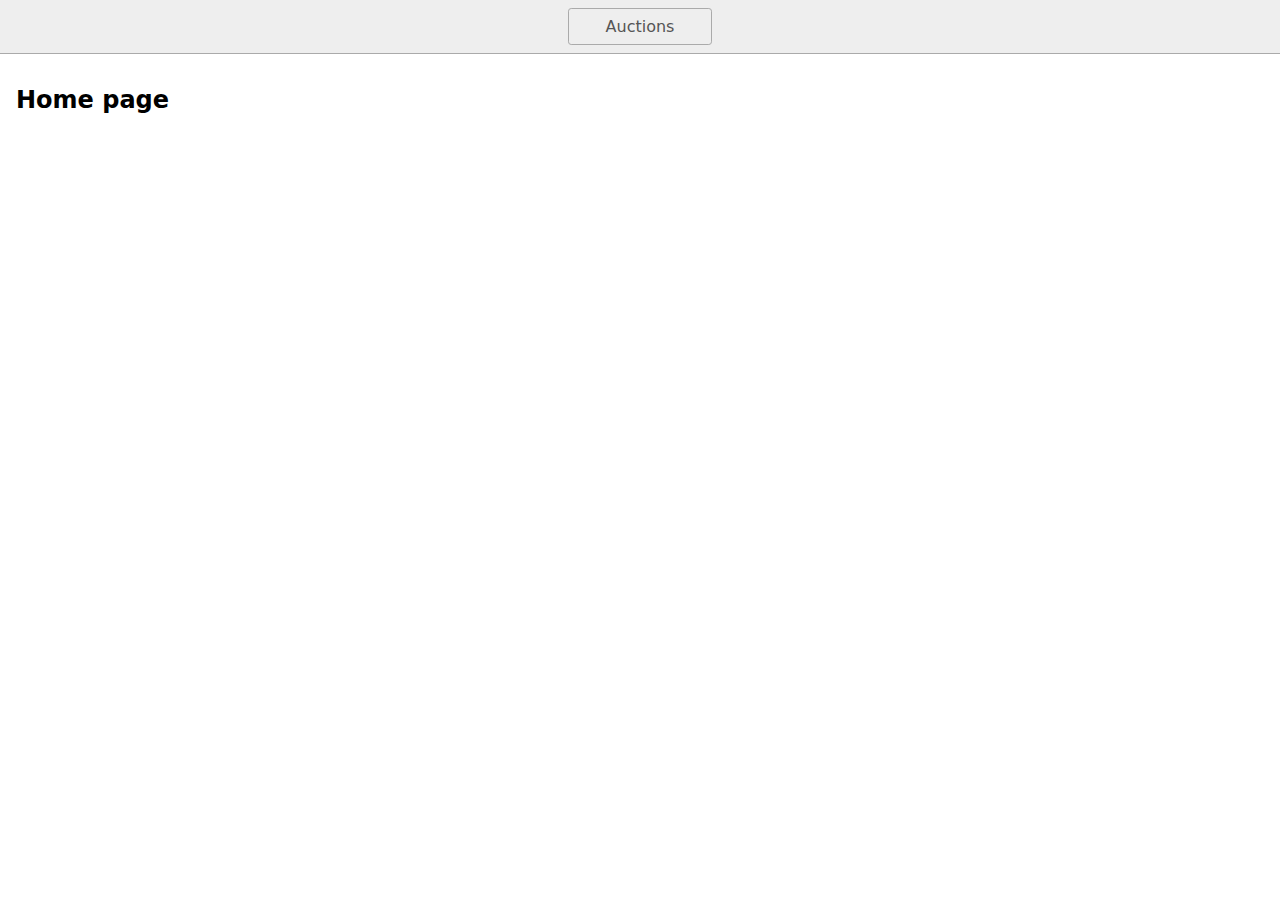
<file: index.html>
<!DOCTYPE html>
<html lang="en">
  <head>
    <title>Home</title>
    <meta charset="UTF-8" />
    <meta name="viewport" content="width=device-width" />
    <!--
      Need a visual blank slate?
      Remove all code in `styles.css`!
    -->
    <link rel="stylesheet" href="styles.css" />
  </head>
  <body>
    <nav>
      <a href="/visualization.html">Auctions</a>
    </nav>
    <main>
      <h1>Home page</h1>
    </main>
  </body>
</html>
</file>
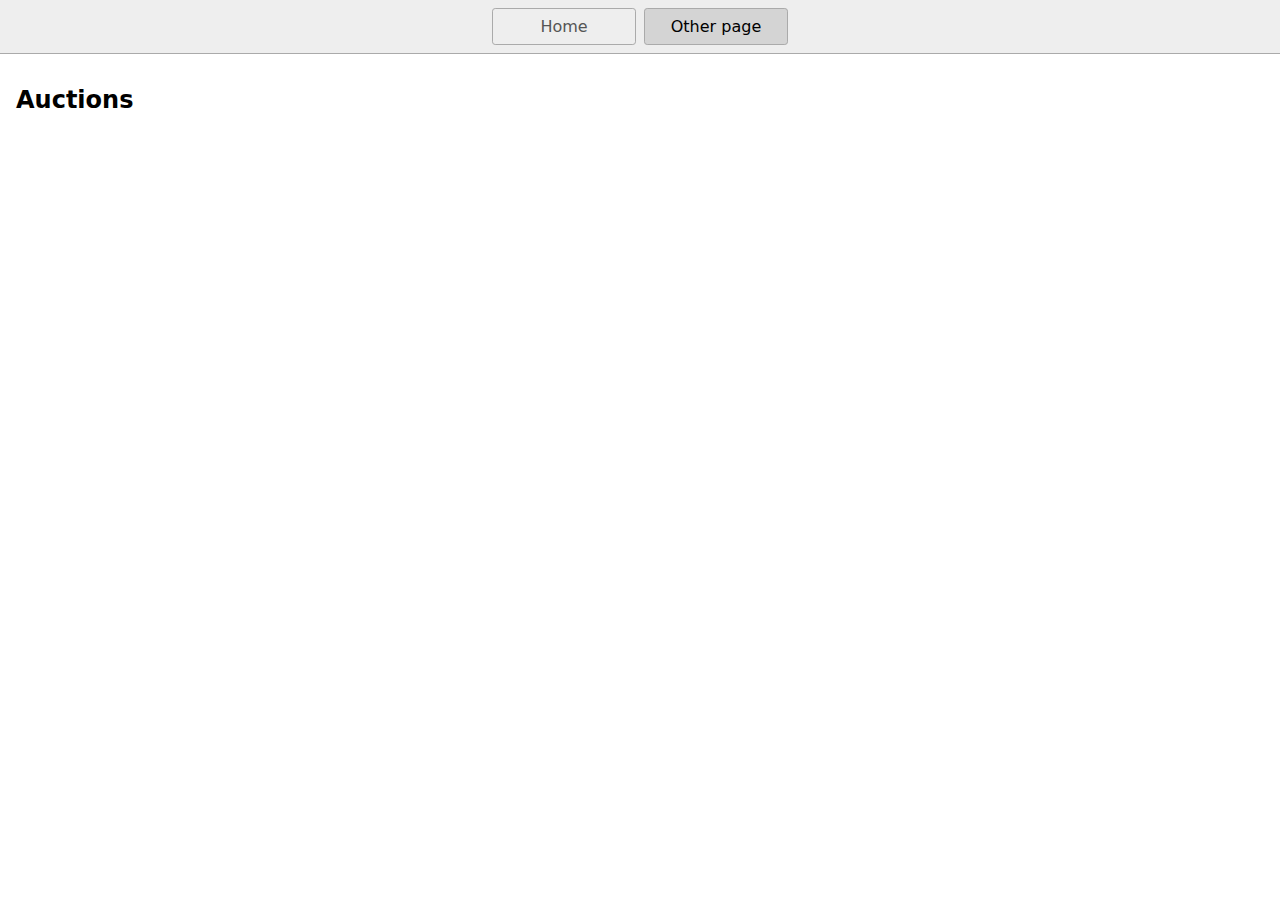
<file: page2.html>
<!DOCTYPE html>
<html lang="en">
  <head>
    <title>Other page</title>
    <meta charset="UTF-8" />
    <meta name="viewport" content="width=device-width" />
    <link rel="stylesheet" href="styles.css" />
    <script src="https://d3js.org/d3.v7.min.js"></script>
    <script type="module" src="script.js"></script>
  </head>
  <body>
    <nav>
      <a href="/">Home</a>
      <a href="/page2.html" aria-current="page">Other page</a>
    </nav>
    <main>
      <h1>Auctions</h1>
      <div class="chart-container"></div>
    </main>
  </body>
</html>
</file>
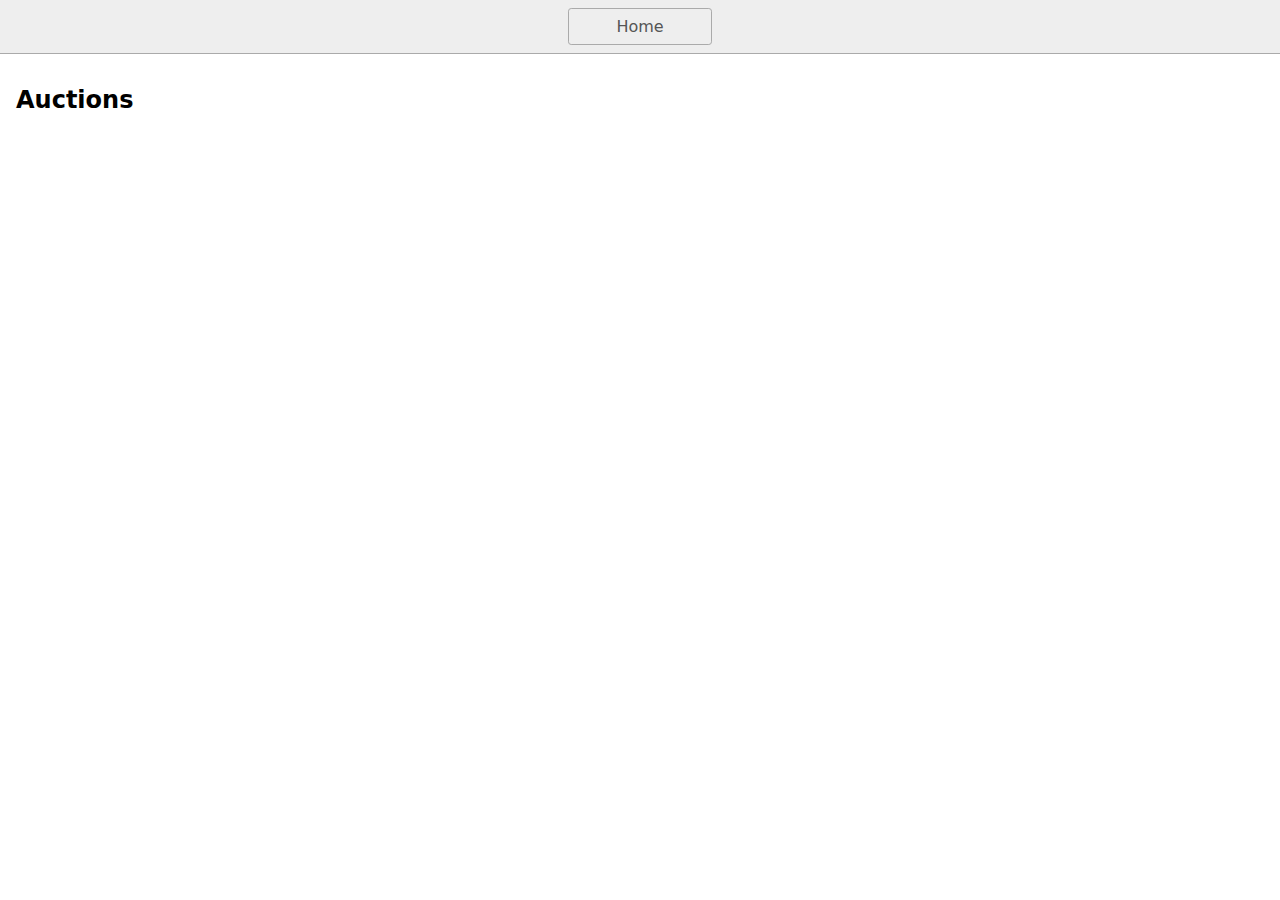
<file: visualization.html>
<!DOCTYPE html>
<html lang="en">
  <head>
    <title>Auctions</title>
    <meta charset="UTF-8" />
    <meta name="viewport" content="width=device-width" />
    <link rel="stylesheet" href="styles.css" />
    <script src="https://d3js.org/d3.v7.min.js"></script>
    <script type="module" src="script.js"></script>
  </head>
  <body>
    <nav>
      <a href="/">Home</a>
    </nav>
    <main>
      <h1>Auctions</h1>
      <div class="chart-container"></div>
    </main>
  </body>
</html>
</file>
<file: styles.css>
* {
  box-sizing: border-box;
}

body {
  margin: 0;
  font-family: system-ui, sans-serif;
  color: black;
  background-color: white;
}

nav {
  display: flex;
  flex-wrap: wrap;
  align-items: center;
  justify-content: center;
  padding: 0.5rem;
  gap: 0.5rem;
  border-bottom: solid 1px #aaa;
  background-color: #eee;
}

nav a {
  display: inline-block;
  min-width: 9rem;
  padding: 0.5rem;
  border-radius: 0.2rem;
  border: solid 1px #aaa;
  text-align: center;
  text-decoration: none;
  color: #555;
}

nav a[aria-current='page'] {
  color: #000;
  background-color: #d4d4d4;
}

main {
  padding: 1rem;
}

h1 {
  font-weight: bold;
  font-size: 1.5rem;
}

/* chart */
path {
  stroke-dasharray: 6px 10px;
  stroke-linejoin: round;
  stroke-linecap: round;
  -webkit-animation: am-moving-dashes 1.5s linear infinite;
  animation: am-moving-dashes 1.5s linear infinite;
}

@-webkit-keyframes am-moving-dashes {
  100% {
    stroke-dashoffset: 30px;
  }
}

@keyframes am-moving-dashes {
  100% {
    stroke-dashoffset: 30px;
  }
}
/* end of chart */
</file>
